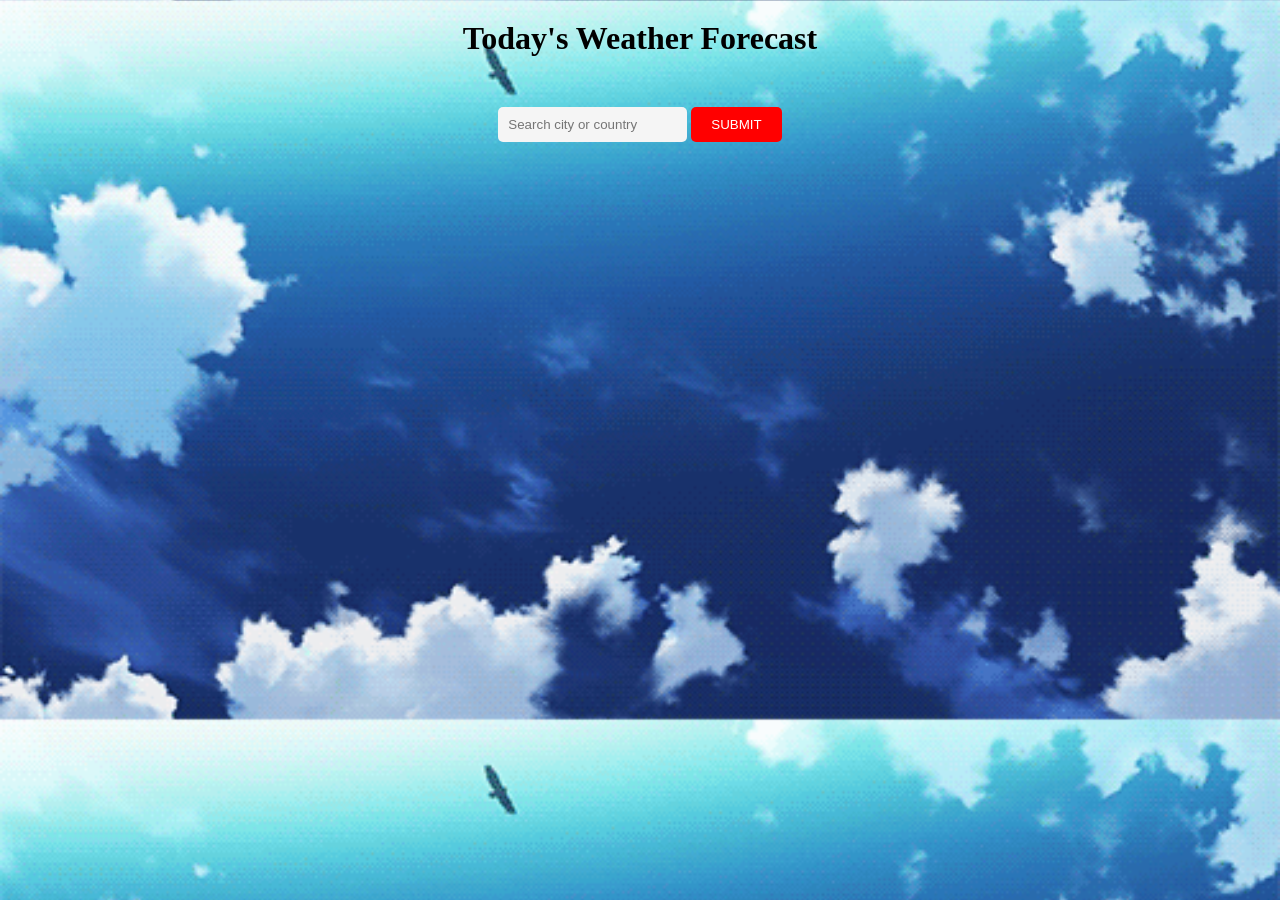
<file: Prototype_2-2502339-M.S.Priyalakshi/index.html>
<html>
<head>
    <meta name="viewport" content="width=device-width, initial-scale=1.0">
    <link rel="stylesheet" href="style.css">
    <link rel="preconnect" href="https://fonts.googleapis.com">
    <link rel="preconnect" href="https://fonts.gstatic.com" crossorigin>
    <link href="https://fonts.googleapis.com/css2?family=Pacifico&display=swap" rel="stylesheet">
    <title>Weather App</title>
</head>
<body background="sky.gif" style="background-size:100%;">
    <div class="container">
        <h1>Today's Weather Forecast</h1>
        <div>
            <input type="text" id="city-input" placeholder="Search city or country">
            <button onclick="getWeather()">SUBMIT</button>
        </div>

        <center><div class="weather-card" id="weather-card" style="display: none;">
            <h1><i><b>Weather Information</b></i></h1>
            <p id="weather-description">Please wait...</p>
            <p id="temperature"></p>
            <p id="humidity"></p>
            <p id="wind-speed"></p>
        </div>
    </div></center>

    <script src="script.js"></script>
</body>
</html>
</file>
<file: Prototype_2-2502339-M.S.Priyalakshi/style.css>
body {
    font-family: 'Times New Roman', Times, serif, sans-serif;
    text-align: center;
    color: black;
    justify-content: center;
    align-items: center;
}

.container {
    margin: 20px;
    justify-content: center;
    align-items: center;
}

h1 {
    margin-bottom: 50px;
}

input[type="text"] {
    padding: 10px;
    border: none;
    border-radius: 5px;
    background-color: whitesmoke;
    color: black;
}

button {
    padding: 10px 20px;
    border: none;
    border-radius: 5px;
    background-color: red;
    color: white;
    cursor: pointer;
}

.weather-card {
    display: inline-block;
    width: 400px;
    margin: 30px;
    padding: 20px;
    color: azure;
    background-color: navy;
    border-radius: 10px;
    justify-content: center;
    align-items: center;
}

.weather-card h1 {
    margin-bottom: 10px;
    font-family: 'Times New Roman', Times, serif;
    justify-content: center;
    align-items: center;
}

.weather-card p {
    margin-bottom: 5px;
}
</file>
<file: Prototype_3-2502339-M.S.Priyalakshi/style.css>
body {
    font-family: 'Times New Roman', Times, serif, sans-serif;
    text-align: center;
    color: black;
    justify-content: center;
    align-items: center;
}

.container {
    margin: 20px;
    justify-content: center;
    align-items: center;
}

h1 {
    margin-bottom: 50px;
}

input[type="text"] {
    padding: 10px;
    border: none;
    border-radius: 5px;
    background-color: whitesmoke;
    color: black;
}

button {
    padding: 10px 20px;
    border: none;
    border-radius: 5px;
    background-color: red;
    color: white;
    cursor: pointer;
}

.weather-card {
    display: inline-block;
    width: 400px;
    margin: 30px;
    padding: 20px;
    color: azure;
    background-color: navy;
    border-radius: 10px;
    justify-content: center;
    align-items: center;
}

.weather-card h1 {
    margin-bottom: 10px;
    font-family: 'Times New Roman', Times, serif;
    justify-content: center;
    align-items: center;
}

.weather-card p {
    margin-bottom: 5px;
}
</file>
